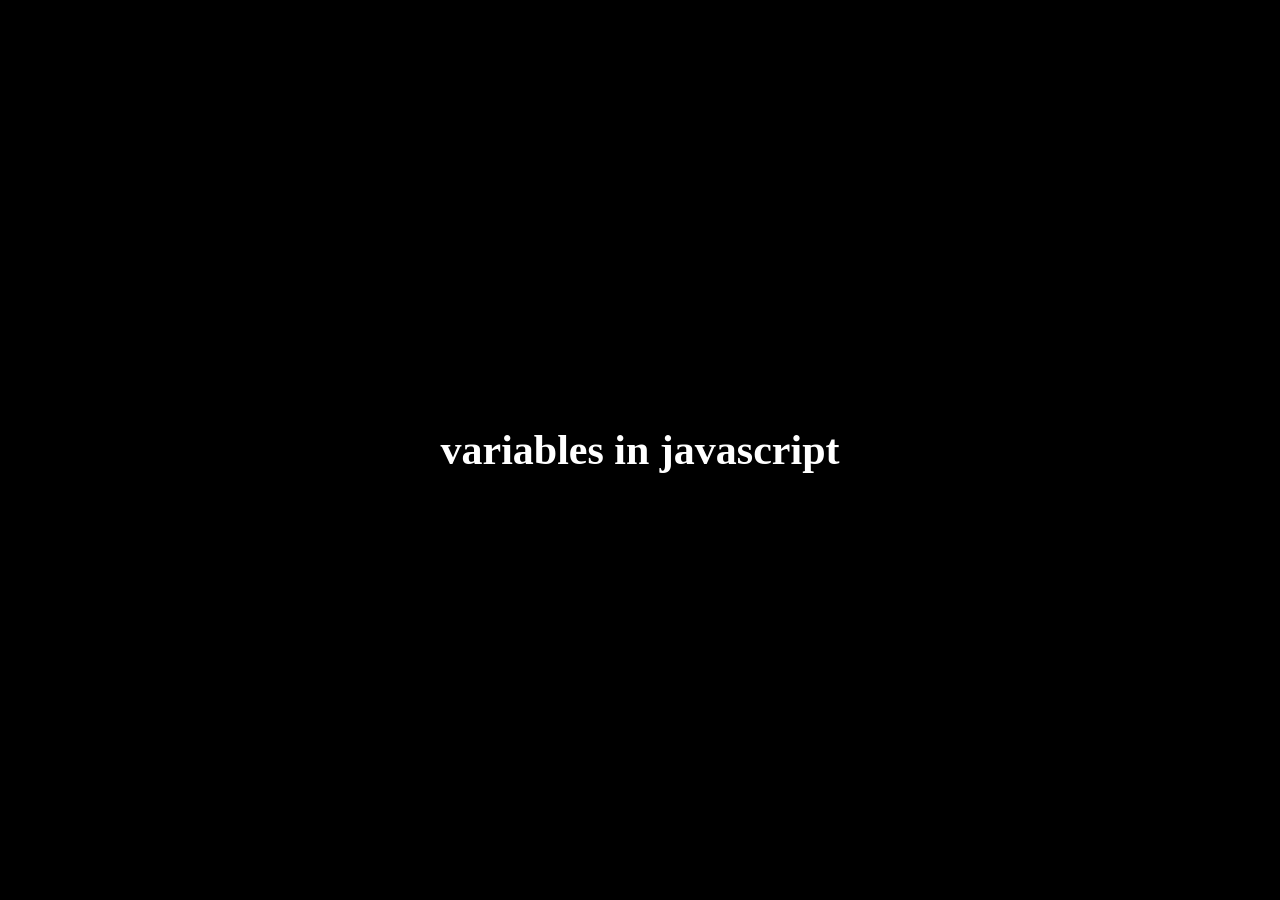
<file: _02_variables/index.html>
<!DOCTYPE html>
<html lang="en">
<head>
  <meta charset="UTF-8">
  <meta name="viewport" content="width=device-width, initial-scale=1.0">
  <title>variables in javascript</title>
  <link rel="stylesheet" href="./app.css">
  <script src="./app.js" defer></script>
</head>
<body>
  <h1>variables in javascript</h1>
</body>
</html>
</file>
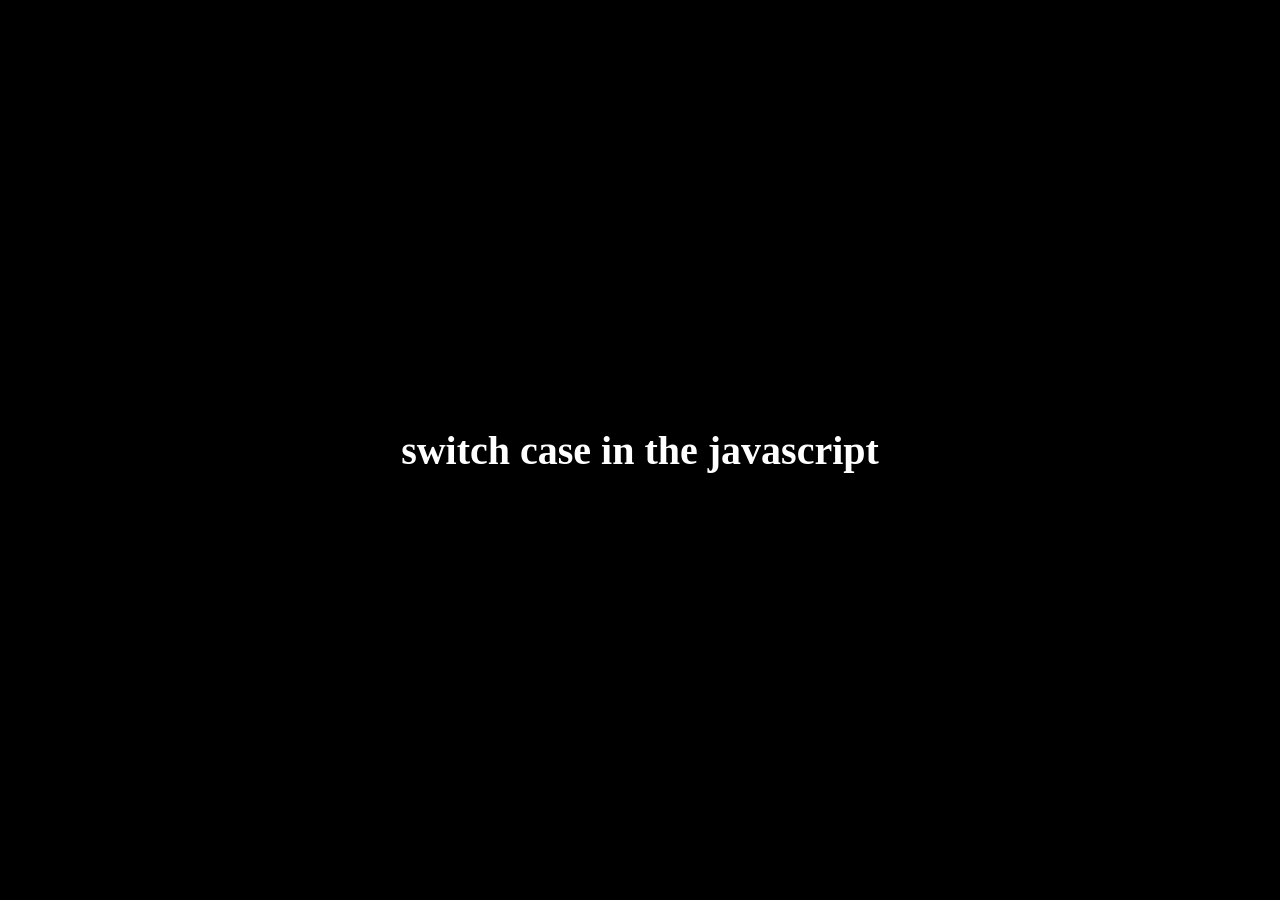
<file: _07_switch_case/index.html>
<!DOCTYPE html>
<html lang="en">
<head>
  <meta charset="UTF-8">
  <meta name="viewport" content="width=device-width, initial-scale=1.0">
  <title>switch case in the javascript</title>
  <link rel="stylesheet" href="./app.css">
  <script src="./app.js" defer> </script>
</head>
<body>
  <h1>switch case in the javascript</h1>
</body>
</html>
</file>
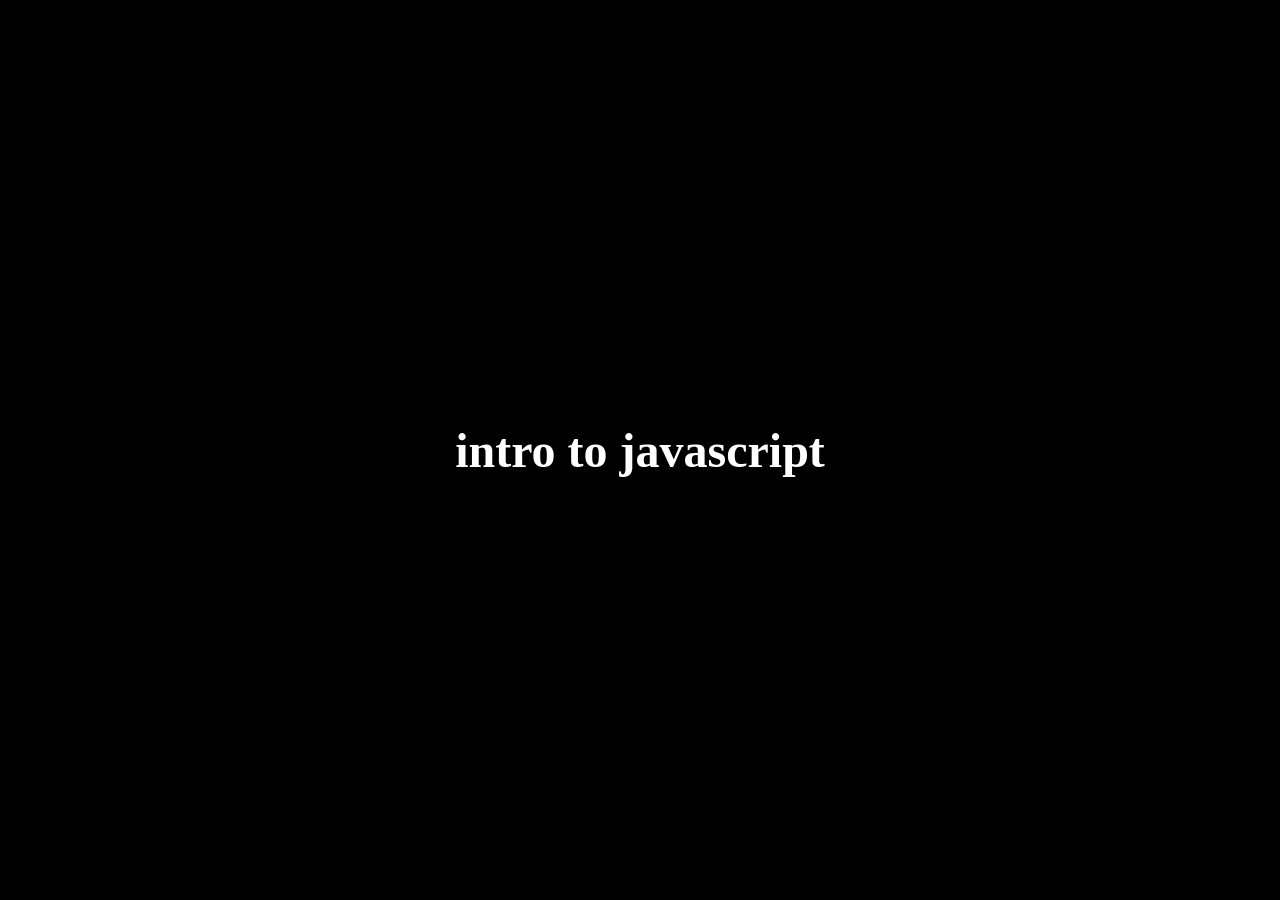
<file: day1/index.html>
<!DOCTYPE html>
<html lang="en">
<head>
  <meta charset="UTF-8">
  <meta name="viewport" content="width=device-width, initial-scale=1.0">
  <title>Intro to javascript</title>
  <link rel="stylesheet" href="./app.css">
  <script src="./app.js" defer></script>
  
</head>
<body>
  <h1>intro to javascript</h1>
  
</body>
</html>
</file>
<file: _02_variables/app.css>
*{
  margin:0;
  padding:0;
  box-sizing:border-box;
  --webkit-font-smoothing:antialiased;
  text-rendering: optimizeLegibility;
}

body{
  width:100%;
  height:100vh;
  display:flex;
  justify-content: center;
  align-items: center;
  background-color:black;
}

h1{
  color:white;
  font-size:42px;
}
</file>
<file: _07_switch_case/app.css>
*{
  margin:0;
  padding:0;
  box-sizing:border-box;
  --webkit-font-smoothing:antialiased;
  text-rendering: optimizeLegibility;
}

body{
  height:100vh;
  background-color: black;
  width:100%;
  display:flex;
  justify-content: center;
  align-items:center;
  color:white;
}

h1{
  font-size:40px;
  font-weight:bold;
}
</file>
<file: day1/app.css>
*{
  margin:0;
  padding:0;
  box-sizing:border-box;
  --webkit-font-smoothing:antialiased;
  text-rendering: optimizeLegibility;
}
body{
  width:100%;
  height:100vh;
  display:flex;
  justify-content: center;
  align-items:center;
  background-color:black;
}

h1{
  font-size:48px;
  color:white;
}
</file>
